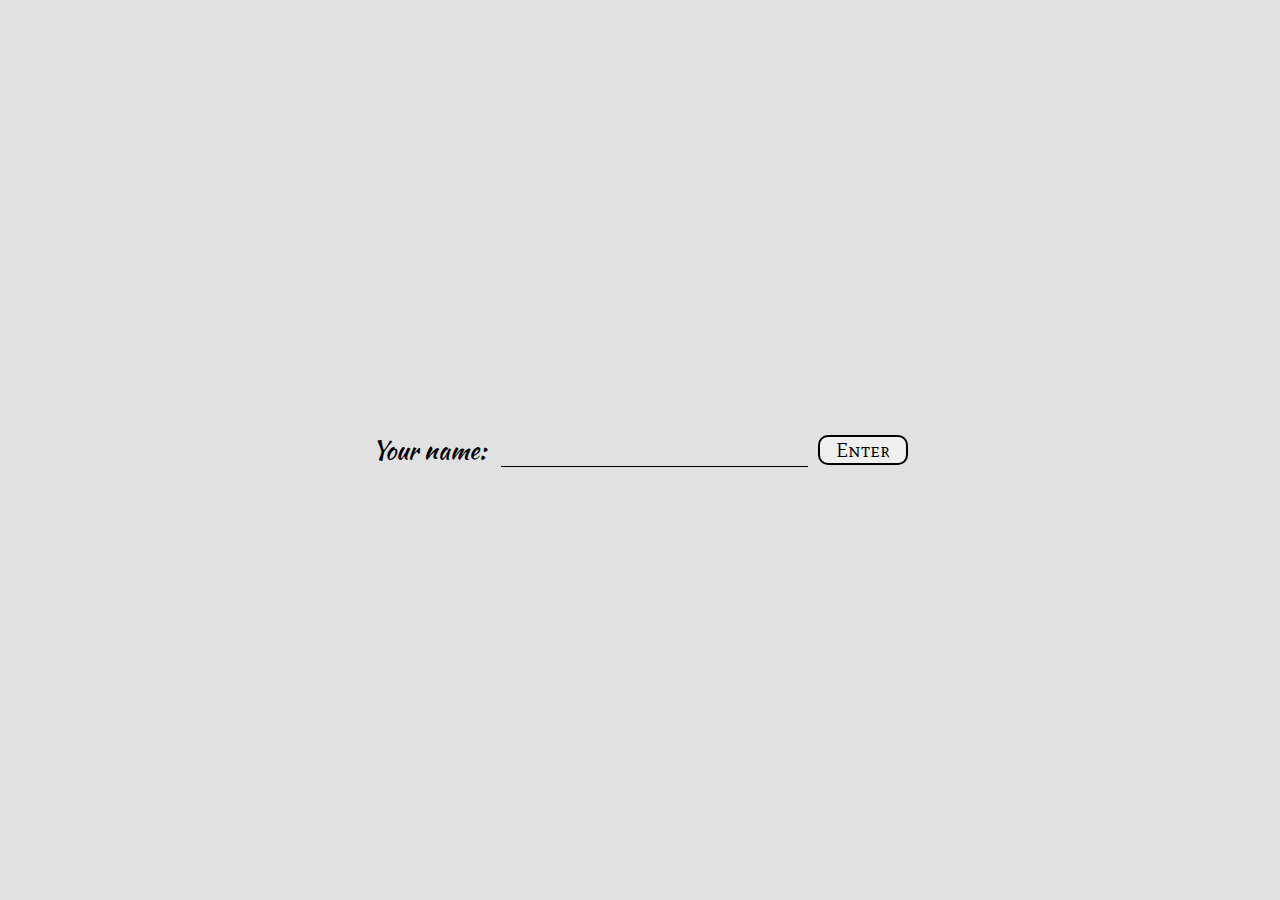
<file: index.html>
<!DOCTYPE html>
<html lang="en">
<head>
    <meta charset="UTF-8">
    <meta http-equiv="X-UA-Compatible" content="IE=edge">
    <meta name="viewport" content="width=device-width, initial-scale=1.0">
    <title>ToDo's</title>
    <link href="https://fonts.googleapis.com/css2?family=Pacifico&display=swap" rel="stylesheet">
    <link href="https://fonts.googleapis.com/css2?family=Satisfy&display=swap" rel="stylesheet">
    <link href="https://fonts.googleapis.com/css2?family=Patrick+Hand&display=swap" rel="stylesheet">
    <link href="https://fonts.googleapis.com/css2?family=Kaushan+Script&display=swap" rel="stylesheet">
    <link href="https://fonts.googleapis.com/css2?family=Playball&display=swap" rel="stylesheet">
    <link href="https://fonts.googleapis.com/css2?family=Charm&display=swap" rel="stylesheet">
    <link href="https://fonts.googleapis.com/css2?family=Satisfy&display=swap" rel="stylesheet">
    <link rel="preconnect" href="https://fonts.googleapis.com">
    <link rel="preconnect" href="https://fonts.gstatic.com" crossorigin>
    <link href="https://fonts.googleapis.com/css2?family=Alegreya+Sans:ital,wght@1,500&display=swap" rel="stylesheet">
    <link href="https://fonts.googleapis.com/css2?family=Mate+SC&display=swap" rel="stylesheet">
    <link rel="stylesheet" href="style.css">
    <link rel="shortcut icon" href="Images/favicon.ico" type="image/x-icon">
</head>
<body>
    <div id="pre">
        <span style="margin-right: 5px; font-size: 25px;">Your name:</span>
        <input type="text" name="name" id="user" onkeypress="npgbtn(event)">
        <input id = 'nbtn' type="button" value="Enter" onclick="nextpage()">
    </div>
    <div id="title">
        <img src="Images/todo.png" alt="ToDo" height="40px" width="50px" style="margin: 5px 20px; font-family: 'Arial';" onclick="focusin()">
        <span id="value" onclick="focusin()" keypress="cc()">ToDo</span>
    </div>
    <div id="n"></div>
    <div class="body" style="margin-top: 5px;">
        <table style="width: 100%;">
            <tr>
                <td style="margin:0px;"><input type="text" class="content" id="entry" style="font-family: 'Patrick Hand', cursive; border:none; border-bottom: 1px solid black; background-color:rgb(247, 157, 125); margin:0px; overflow:auto; height: 40px; width:98.5%" placeholder="Enter your tasks here......"></td>
                <td style="margin:0px; width: 30px;"><input type="button" id="add" value="Add"></td>
                <td style="margin:0px; width: 50px;"><input type="button" id="clear" value="Clear"></td>
                <td style="margin:0px; width: 30px;">
                    <select name="sort" id="sort" onchange="sorter(this,document.getElementById('order').value)">
                        <option value="No Sort" selected>None</option>
                        <option value="By Value">By Value</option>
                        <option value="By Due Date">By due date</option>
                        <option value="By colours">By colours</option>
                    </select>
                </td>
                <td style="margin:0px; width: 30px;">
                    <select name="order" id="order" onchange="sorter(document.getElementById('sort'),this.value)">
                        <option value="asc">Ascending</option>
                        <option value="dsc">Descending</option>
                    </select>
                </td>
                <td style="margin:0px; width: 50px;"><input type="button" id="clearList" value="Clear List" onclick="kill()"></td>
            </tr>
        </table>
        <table id="main" border="0" style="width:100%; margin-top:20px;"></table>
    </div>
</body>
<script src="script.js"></script>
<script>
    let pree = document.getElementById('pre');
    window.addEventListener('load',()=>{
        document.getElementById('user').focus();
    })
</script>
</html>
</file>
<file: style.css>
#pre{
    background-color: rgb(225,225,225);
    width: 100%;
    height: 100vh;
    position: fixed;
    z-index: 100;
    font-family: 'Kaushan Script', cursive;
    display: flex;
    align-items: center;
    justify-content: center;
}
#user{
    margin: 10px;
    background-color: transparent;
    border: none;
    border-bottom: 1px solid black;
    padding-left: 5px;
    width: 300px;
    height: 30px;
    font-size: 26px;
    font-family: 'Charm', cursive;
}
#nbtn{
    width:90px;
    height: 30px;   
    font-family: 'Mate SC', serif;
    font-size: 20px;
    border-radius: 10px;
    border: 2px solid;
    transition-property: background-color;
    transition-duration: 0.75s;
}
#nbtn:hover{
    cursor: pointer;
    background-color: rgb(253, 169, 169);
}
#userinp:focus{
    outline:none;
    border: none;
    border-bottom: 2px solid black;
    background-color: transparent;
}
#user:focus{
    outline:none;
    border: none;
    border-bottom: 1px solid black;
}
#value2:focus{
    outline:none;
    border: none;
    border-bottom: 2px solid black;
    background-color: transparent;
}
body{
    margin:0;
    padding:0;
    background-color: rgb(247, 157, 125);
}
#title{
    font-family: 'Pacifico', cursive;
    font-size: 40px;
    background-color: tomato;
    height: 75px;
    display: flex;
    align-items: center;
    overflow:auto;
}
#n{
    font-family: 'Satisfy', cursive;
    font-size: 30px;
    background-color: tomato;
    height: 40px;
    display: flex;
    align-items: center;
    justify-content: flex-end;
}
#n span{
    margin-right: 20px;
}
#userinp{
    font-family: 'Satisfy', cursive;
    font-size: 30px;
    height: 35px;
}
#value{
    font-family: 'Pacifico', cursive;
    font-size: 40px;
    padding : 5px 15px;
    padding-bottom: 0px;
}
#value2{
    font-family: 'Pacifico', cursive;
    font-size: 40px;
    margin: 0 15px;
    height: 50px;
}
#entry:focus{
    outline: none;
}
.body{
    font-family: 'Patrick Hand', cursive;
}
.content{
    font-size: 25px;
    padding-left: 15px;
}
.elements{
    margin: 0;
    padding: 0;
}
.check{
    position: relative;
}
#add{
    font-family: 'Patrick Hand', cursive; 
    margin:0px; 
    height:45px; 
    width:60px; 
    font-size: 17px; 
    border-radius: 15px; 
    border:none; 
    background-color: antiquewhite;
}
#sort{
    font-family: 'Patrick Hand', cursive; 
    margin:0px; 
    height:45px; 
    width:100px; 
    font-size: 17px; 
    border-radius: 15px; 
    border:none; 
    background-color: antiquewhite;
}
#sort:hover{
    background-color: rgb(252, 222, 183);
    cursor:pointer;
}
#sort:focus{
    outline:none;
}
#order{
    font-family: 'Patrick Hand', cursive; 
    margin:0px; 
    height:45px; 
    width:100px; 
    font-size: 17px; 
    border-radius: 15px; 
    border:none; 
    background-color: antiquewhite;
}
#order:hover{
    background-color: rgb(252, 222, 183);
    cursor:pointer;
}
#order:focus{
    outline:none;
}
#add:hover{
    background-color: rgb(252, 222, 183);
    cursor: pointer;
}
#clear{
    font-family: 'Patrick Hand'; 
    margin:0px; 
    height:45px; 
    width:60px; 
    font-size: 17px; 
    border-radius: 15px; 
    border:none; 
    background-color: antiquewhite;
}
#clearList{
    font-family: 'Patrick Hand'; 
    margin:0px; 
    height:45px; 
    width:80px; 
    font-size: 17px; 
    border-radius: 15px; 
    border:none; 
    background-color: antiquewhite;
}
#clear:hover{
    background-color: rgb(252, 222, 183);
    cursor: pointer;
}
#clearList:hover{
    background-color: rgb(252, 222, 183);
    cursor: pointer;
}
.trr:hover{
    background-color: #fa895f;
}
.rcheck{
    width:30px;
    height: 30px;
    position: absolute;
    margin:auto;
    top:0;
    bottom:0;
    left: 0;
    right: 0;
}
.rtask{
    height: 36px;
    width: 100%;
    border: none;
    background-color: transparent;
    margin-left: 5px;
    font-size: 23px;
}
.rtask:focus{
    outline: none;
}
.redit{
    background-color: transparent;
    border: 2px solid transparent;
    margin-left: 8px;
    height:35px;
    width:35px;
    font-size: 20px;
}
.redit:hover{
    border:2px solid #977d75;
    border-radius: 15px;
}
.rup{
    background-color: transparent;
    border: 2px solid transparent;
    height:35px;
    width:35px;
    font-size: 15px;
}
.rup:hover{
    border:2px solid #0051ff;
    border-radius: 15px;
    
}
.rdown{
    background-color: transparent;
    border: 2px solid transparent;
    height:35px;
    width:35px;
    font-size: 15px;
}
.rdown:hover{
    border:2px solid #0051ff;
    border-radius: 15px;

}
.rstar{
    height:35px;
    width:35px;
    font-size: 20px;
    background-color: transparent;
    border: 2px solid transparent;
    text-align: center;
}
.rstar:hover{
    border: 2px solid #ffc83d;
    border-radius: 15px;
}
.rcolor{
    background-color: transparent;
    border: 1px solid transparent;
    width: 50px;
    height: 30px;
    font-size: 19px;
}
.rcolor:focus{
    outline:none;
}
.rdel{
    background-color: transparent;
    border: 1px solid transparent;
    height:35px;
    width:35px;
    font-size: 20px;
}
.rdel:hover{
    border: 2px solid rgb(240, 58, 23);
    border-radius: 15px;
}
</file>
